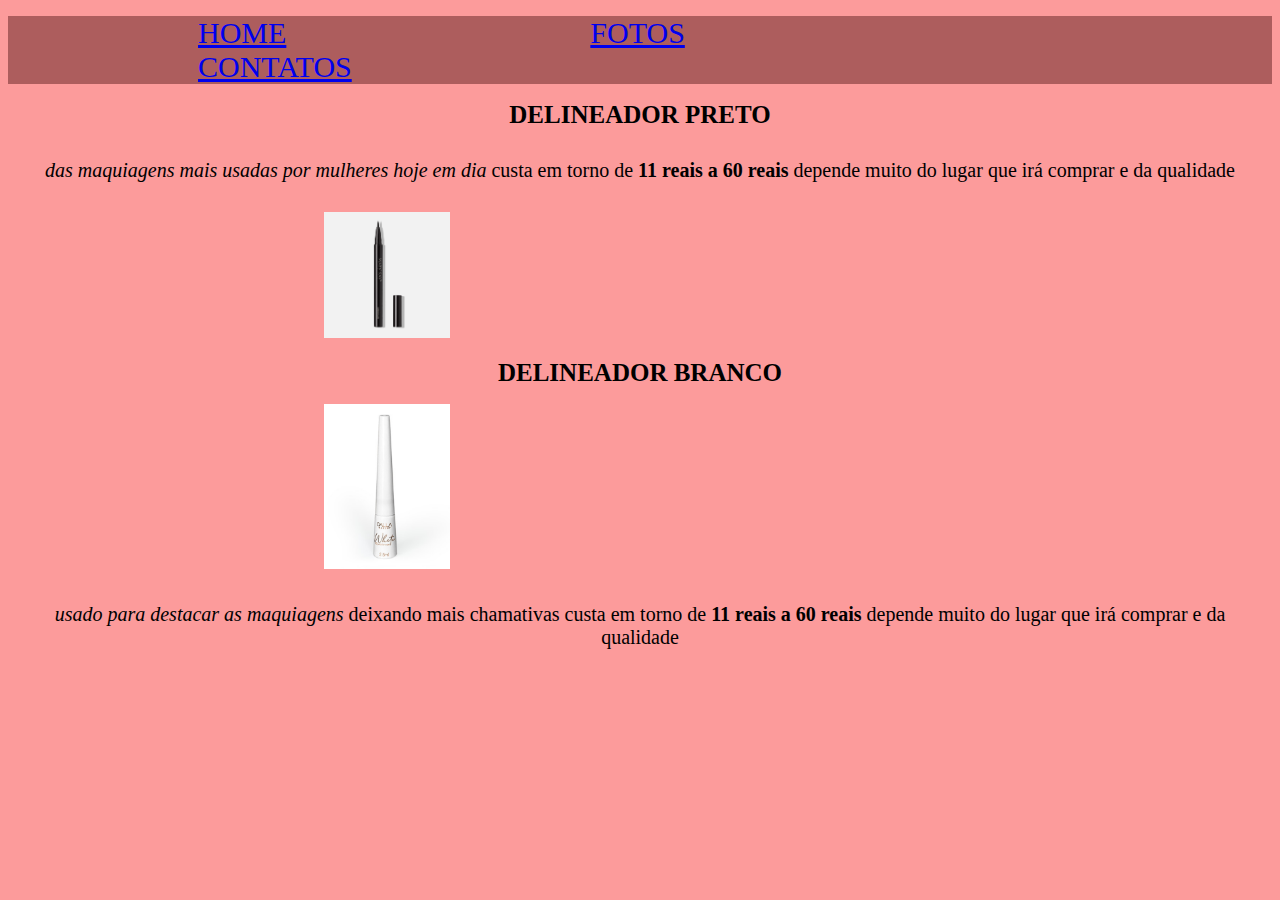
<file: index.html>
<!DOCTYPE html>
<html lang= "pt-br">
    <head>
      <meta charset= "utf-8">
      <meta name="viewport" content="width=device-width">
      <link rel="stylesheet" href="index.css">
      <title>maquiagens que são muito usadas</title>
      </head>
      <header>
      <div class="titulo">
        <nav>
            <ul>
                <li><a href="index.html">Home</a></li>
                <li><a href="fotos.html">Fotos</a></li>
                <li><a href="https://www.avon.com.br/institucional/seja-representante?sc=1&gclid=EAIaIQobChMIkvHBgYf8-wIVo0JIAB3brQlsEAAYASAAEgJaMvD_BwE&gclsrc=aw.ds">Contatos</a></li>
            </ul>
        </nav>
      </div>
      </header>
      <Bbody>
        <h1> delineador preto </h1>
        <p> <em>das maquiagens mais usadas por mulheres hoje em dia</em>
          
          custa em torno de <strong>11 reais a 60 reais</strong> depende muito do lugar que irá comprar e da qualidade</p>
          <img class="imagemprincipal" src="caneta.jpg">
          
          <h1> delineador branco</h1>
          <img class="imagemprincipal" src="1.png">
          <p> <em>usado para destacar as maquiagens</em> deixando mais chamativas custa em torno de <strong>11 reais a 60 reais</strong> 
            depende muito do lugar que irá comprar e da qualidade</p>
            
          
          
      </Bbody>
</html>
</file>
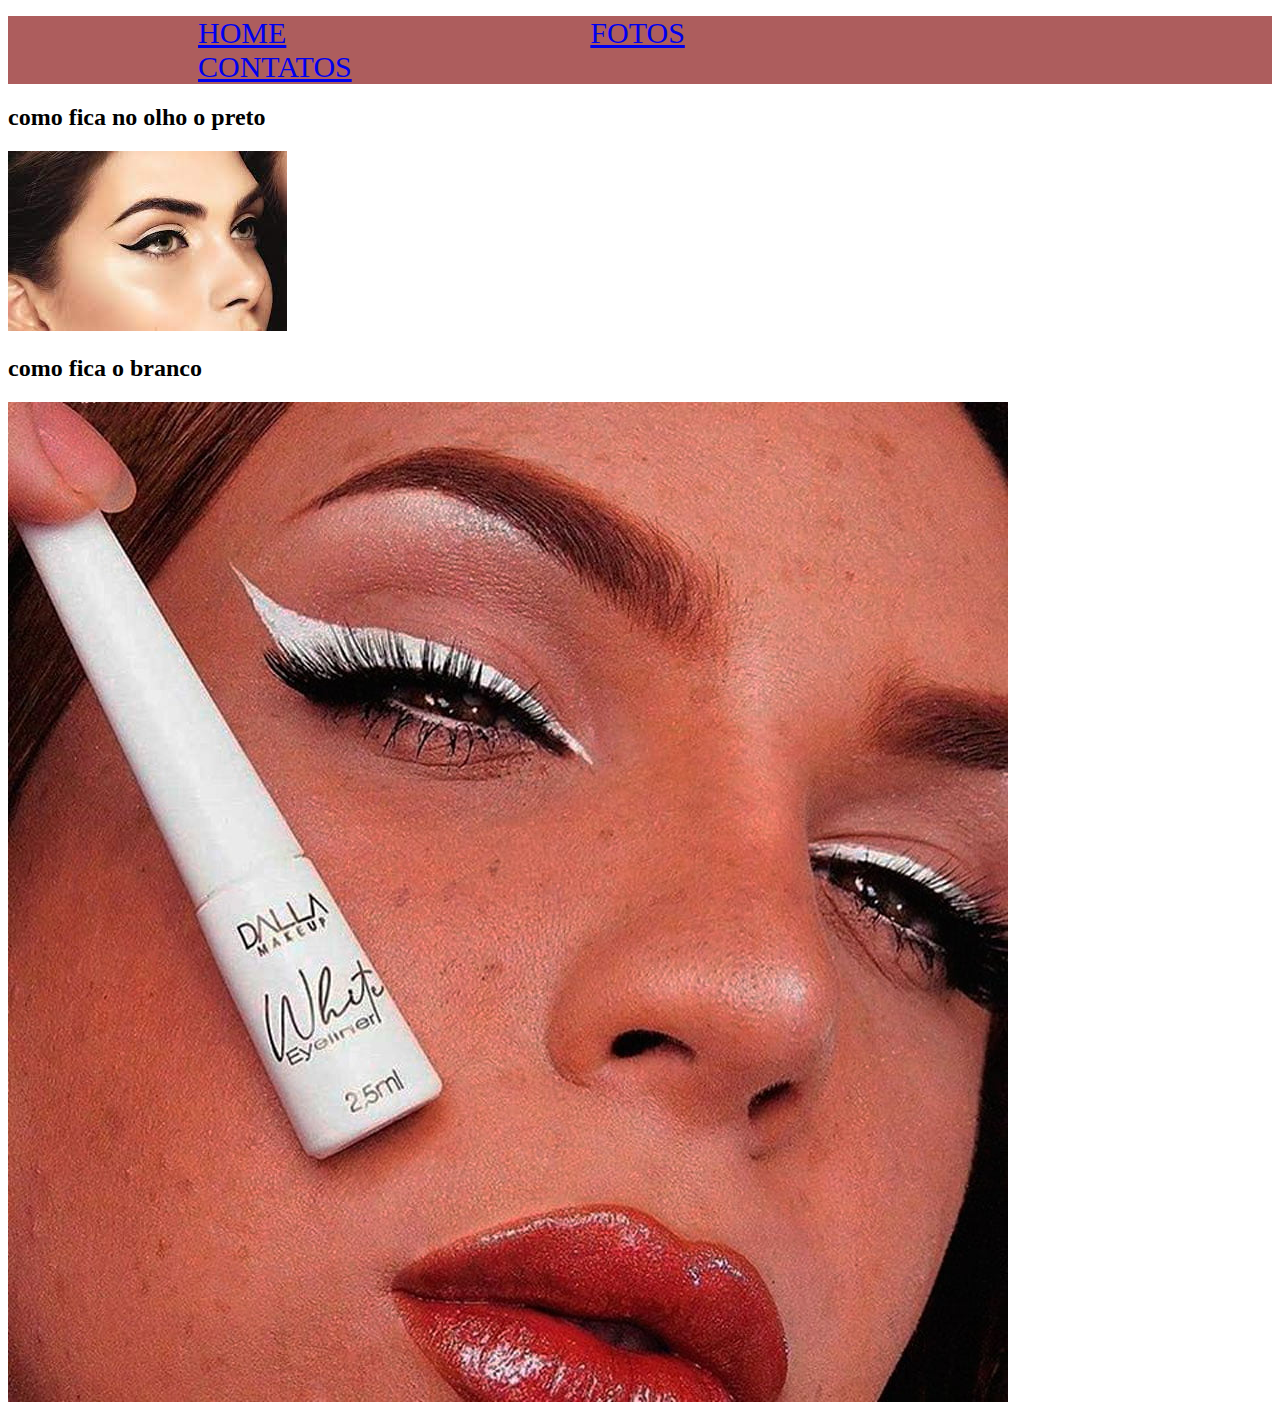
<file: fotos.html>
<!DOCTYPE html>
<html lang= "pt-br">
    <head>
      <meta charset= "utf-8">
      <meta name="viewport" content="width=device-width">
      <link rel="stylesheet" href="fotos.css">
      <title>maquiagens que são muito usadas</title>
      </head>
      <header>
      <div class="titulo">
        <nav>
            <ul>
                <li><a href="index.html">Home</a></li>
                <li><a href="fotos.html">Fotos</a></li>
                <li><a href="https://www.avon.com.br/institucional/seja-representante?sc=1&gclid=EAIaIQobChMIkvHBgYf8-wIVo0JIAB3brQlsEAAYASAAEgJaMvD_BwE&gclsrc=aw.ds">Contatos</a></li>
            </ul>
        </nav>
      </div>
     </header>
     <body>
        <h2> como fica no olho o preto</h2>
        <img src="maquiagem.jpeg">
        <h2> como fica o branco </h2>
        <img class="fotos" src="branco.jpg">
     </body>
</file>
<file: index.css>
header{
  background: #ad5d5d
}

nav li{
  display: inline;
  text-transform: uppercase;
  font-weight: solid;
  font-size: 30px;
  padding: 150px;
}

h1{  
  font-size: 25px;
  text-transform: uppercase;
  text-align: center;
}

p{
  text-align: center;
  font-size: 20px;
  padding: 10px;
}
.imagemprincipal{
  width: 10%;
  padding-left: 25%;
}

h2{
  text-align: center;
}

body{
 background: #fc9b9b
};
</file>
<file: fotos.css>
header{
    background: #ad5d5d
}

nav li{
    display: inline;
    text-transform: uppercase;
    font-weight: solid;
    font-size: 30px;
    padding: 150px;
}
</file>
